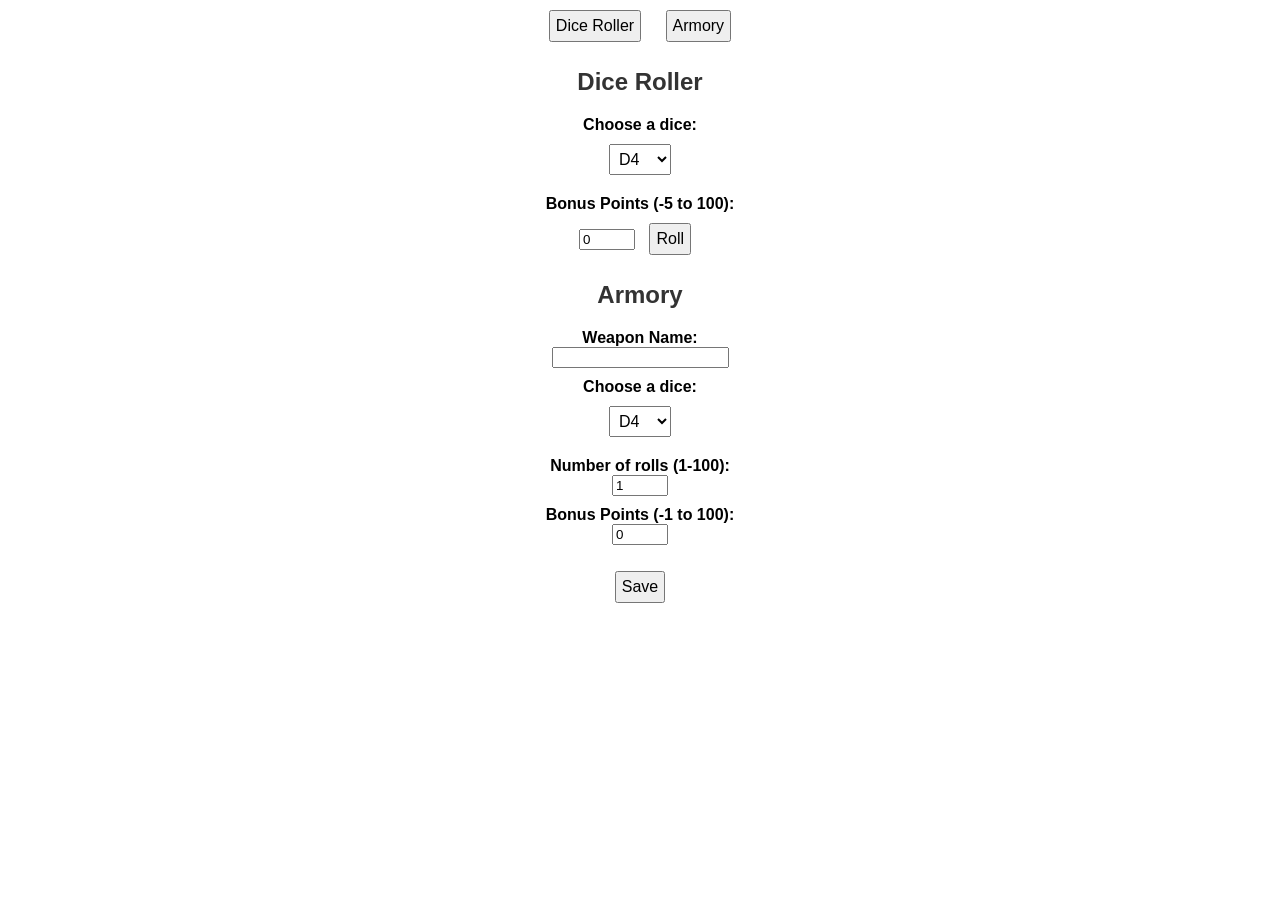
<file: index.html>
<!DOCTYPE html>
<html lang="en">
<head>
    <meta charset="UTF-8">
    <meta name="viewport" content="width=device-width, initial-scale=1.0">
    <title>Dice Roller & Armory</title>
    <link rel="stylesheet" href="styles.css">
</head>
<body>
    <div class="tabs">
        <button class="tab" id="dice-tab">Dice Roller</button>
        <button class="tab" id="armory-tab">Armory</button>
    </div>
    <div id="dice-content" class="tab-content">
        <h1>Dice Roller</h1>
        <label for="dice-type">Choose a dice:</label>
        <select id="dice-type">
            <option value="4">D4</option>
            <option value="6">D6</option>
            <option value="8">D8</option>
            <option value="10">D10</option>
            <option value="12">D12</option>
            <option value="20">D20</option>
        </select>
        <label for="bonus-points">Bonus Points (-5 to 100):</label>
        <input type="number" id="bonus-points" min="-5" max="100" value="0">
        <button id="roll-dice-button">Roll</button>
        <div id="dice-result"></div>
    </div>
    <div id="armory-content" class="tab-content">
        <h1>Armory</h1>
        <label for="weapon-name">Weapon Name:</label>
        <input type="text" id="weapon-name">
        <label for="weapon-dice">Choose a dice:</label>
        <select id="weapon-dice">
            <option value="4">D4</option>
            <option value="6">D6</option>
            <option value="8">D8</option>
            <option value="10">D10</option>
            <option value="12">D12</option>
            <option value="20">D20</option>
        </select>
        <label for="weapon-num-rolls">Number of rolls (1-100):</label>
        <input type="number" id="weapon-num-rolls" min="1" max="100" value="1">
        <label for="weapon-bonus-points">Bonus Points (-1 to 100):</label>
        <input type="number" id="weapon-bonus-points" min="-1" max="100" value="0">
        <p></p>
        <button id="armory-save-button">Save</button>
        <div id="saved-weapons"></div>
        <div id="armory-result"></div>
    </div>
    <script src="script.js"></script>
</body>
</html>
</file>
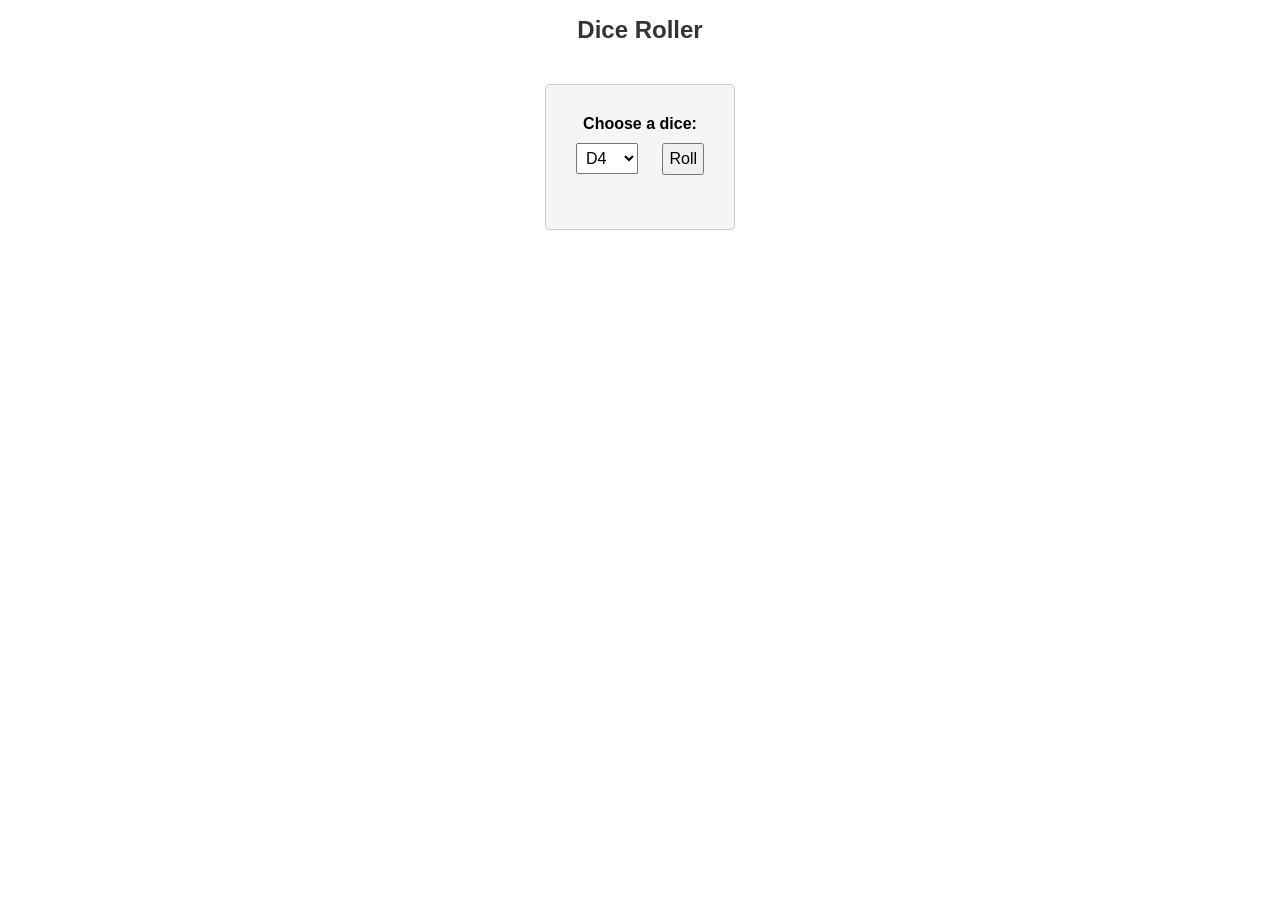
<file: DDR.html>
<!DOCTYPE html>
<html lang="en">
<head>
    <meta charset="UTF-8">
    <meta name="viewport" content="width=device-width, initial-scale=1.0">
    <title>Dice Roller</title>
    <link rel="stylesheet" href="styles.css">
</head>
<body>
    <h1>Dice Roller</h1>
    <div class="dice">
        <label for="dice-type">Choose a dice:</label>
        <select id="dice-type">
            <option value="4">D4</option>
            <option value="6">D6</option>
            <option value="8">D8</option>
            <option value="10">D10</option>
            <option value="12">D12</option>
            <option value="20">D20</option>
        </select>
        <button id="roll-button">Roll</button>
        <p id="result"></p>
    </div>
    <script src="script.js"></script>
</body>
</html>
</file>
<file: styles.css>
body {
    font-family: Arial, sans-serif;
    text-align: center;
    margin: 0;
    padding: 0;
}

h1 {
    color: #333;
    font-size: 24px;
    margin-bottom: 20px;
}

.dice {
    margin: 20px;
    padding: 20px;
    border: 1px solid #ccc;
    border-radius: 5px;
    background-color: #f5f5f5;
    display: inline-block;
}

label {
    font-weight: bold;
    display: block;
    margin-top: 10px;
}

select, button {
    margin: 10px;
    padding: 5px;
    font-size: 16px;
}

#result {
    font-size: 24px;
    font-weight: bold;
    color: #009688;
}
</file>
